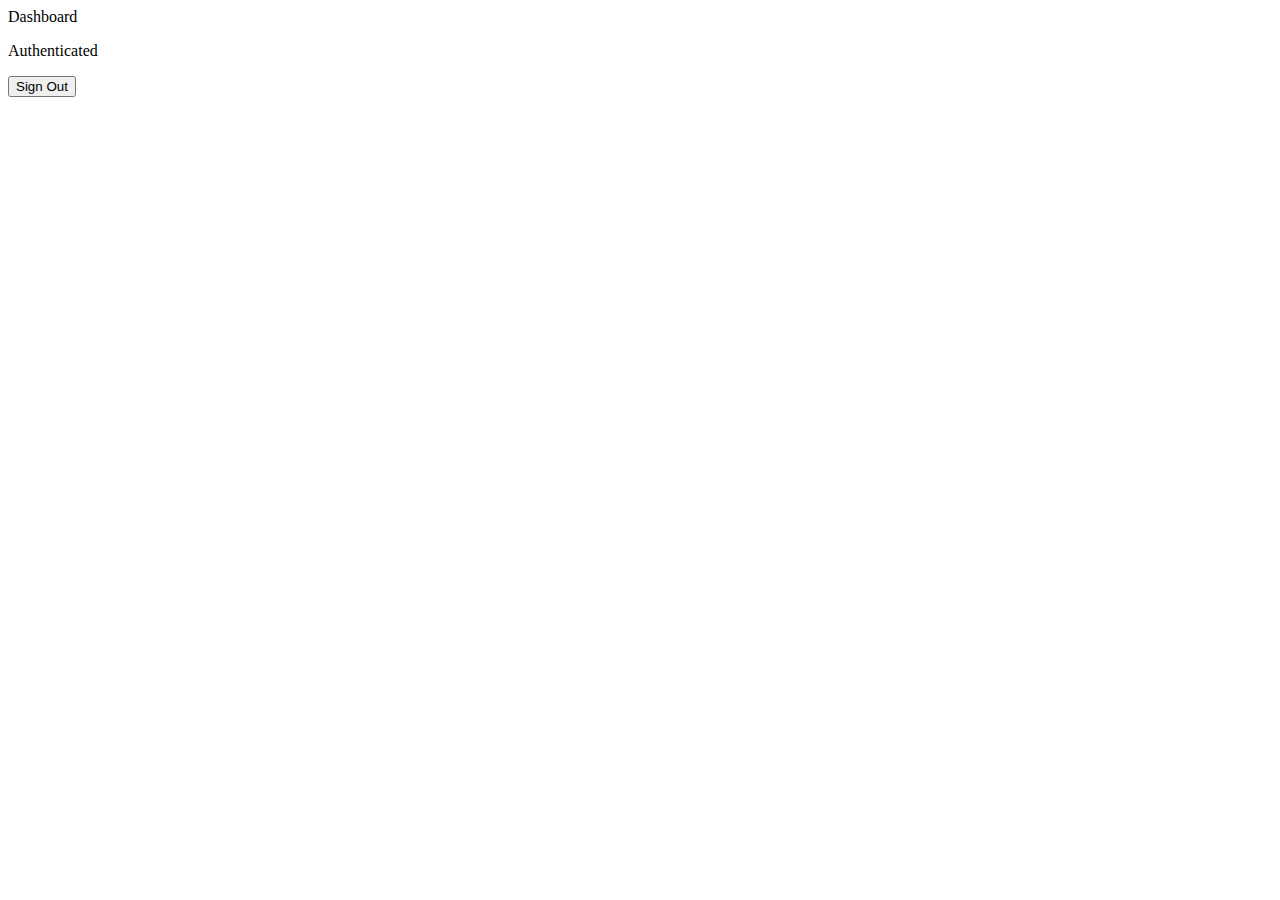
<file: src/resources/templates/dashboard.html>
<!DOCTYPE html>
<html xmlns:th="https://www.thymeleaf.org"
      xmlns:sec="https://www.thymeleaf.org/thymeleaf-extras-springsecurity5">
<head>
    <title>Dashboard</title>
</head>
<body>
Dashboard
<div sec:authorize="isAuthenticated()">
    <p>Authenticated </p>

    <form th:action="@{/logout}" method="post">
        <input type="submit" value="Sign Out"/>
    </form>
</div>
</body>
</html>
</file>
